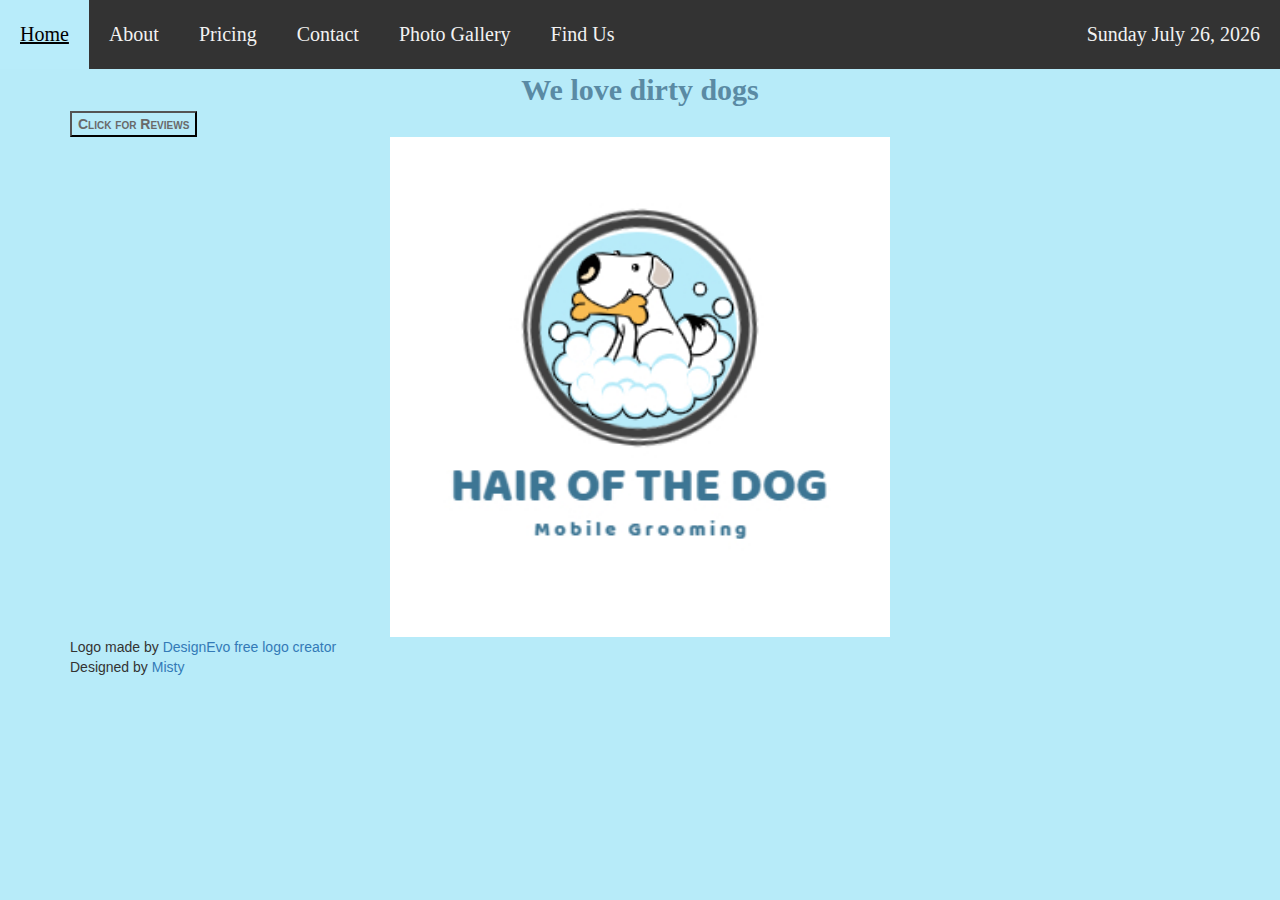
<file: index.html>
<!DOCTYPE html>
<html lang="en">
<head>
<meta charset="UTF-8">
<meta name="viewport" content="width=device-width, initial-scale=1.0">
<title>Hair of the Dog</title>

<!-- my links and scripts-->
<link rel="stylesheet" href="resources/css/hotdog.css"></link>
<script src="https://code.jquery.com/jquery-3.1.1.min.js"></script>
<script type="text/javascript" src="resources/css/hotdog.js"></script>

<!-- Latest compiled and minified CSS -->
<link rel="stylesheet" href="https://maxcdn.bootstrapcdn.com/bootstrap/3.4.0/css/bootstrap.min.css">

<!-- jQuery library -->
<script src="https://ajax.googleapis.com/ajax/libs/jquery/3.4.1/jquery.min.js"></script>

<!-- Latest compiled JavaScript -->
<script src="https://maxcdn.bootstrapcdn.com/bootstrap/3.4.0/js/bootstrap.min.js"></script>
<!--link for font-->
<link href="https://fonts.googleapis.com/css?family=Baloo+Tamma|Roboto&display=swap" rel="stylesheet">
<style>
body{
 background-color: #b7ebf9;
}
.image{
	background-image: url("resources/logo.jpg");
	background-color: #b7ebf9;
	height: 500px;
	background-position: center;
	background-repeat: no-repeat;
	background-size: contain;
	padding: 50px;
}
p{
	margin: auto;
	background-color: #b7ebf9;
	text-align: center;
	font-weight: bold;
}
footer{
	background-color: #b7ebf9;
}
</style>
</head>

<body>
	<header>
	<div class="topnav">
		<a style="float:right" id="date"></a>
		<a class="active" href="index.html">Home</a>
		<a href="about.html">About</a>
		<a href="pricing.html">Pricing</a>
		<a href="contact.html">Contact</a>
		<a href="photos.html">Photo Gallery</a>
		<a href="mapsPage.html">Find Us</a>
	</div>
	<script>            //javascript for getting the date and putting it in the navbar
		var day = new Date();
		var days = ["Sunday", "Monday", "Tuesday", "Wednesday", "Thursday", "Friday", "Saturday"];

		var m = new Date();
		var months = ["January", "February", "March", "April", "May", "June", "July", "August", "September", "October", "November", "December"];

		var d = new Date();

		var y = new Date();

		document.getElementById("date").innerHTML = days[day.getDay()] + " "+ months[m.getMonth()] + " "+ d.getDate()+", " + y.getFullYear();
	</script>              <!--end of javascript for date-->
	</header>
	<div>
		<p>We love dirty dogs</p>
		<!--<img src="logo.jpg" alt="Hair of the Dog" title="Hair of the Dog" />-->
	</div>
	<!-- two divs for two reviews-->
	<div class="container" style="background-color:#b7ebf9">
	<button style="background-color:#b7ebf9;color:DimGrey;font-weight:bold;font-variant:small-caps">Click for Reviews</button><br>
	<div class="reviews" id="review1" style="display:none"><p style="background-color:#fff;font-size:20px">Our dogs love Lorelei, when we go see her they get so excited
										and they wag so hard and run to each other to fight over who gets to her first.</p><hr></div>
	<div class="reviews" id="review2" style="display:none"><p style="background-color:#fff;font-size:20px">Samantha is so awesome! She takes such great care of our senior boy. 
										she always takes special care with him and gives him extra loving when she does
										his nail trims. Because you know, its torture.</p><hr></div>
	<div class="reviews" id="review3" style="display:none"><p style="background-color:#fff;font-size:20px">I love this team of groomers. We will never use anyone else. They are flexible with 
										their schedules and are always willing to work with ours. Plus we can take the dogs to 
										them or they come to us. And our pups smell as fresh as the spring rain.</p><hr></div>
	<div class="reviews" id="review4" style="display:none"><p style="background-color:#fff;font-size:20px">Lorelei always does such a good job. She treats my dog with a love like its her own furchild.
										I can't stress this enough, you will not be disapointed. You can thank me later. 5 stars!</p><hr></div>
	<div><!--for the container-->
	<div class="image"></div>
	
</body>

<footer class="fixed-bottom">
<div class="fixed-bottom">
	<div>Logo made by <a href="https://www.designevo.com/logo-maker/" title="Free Online Logo Maker">DesignEvo free logo creator</a></div>
	<div>Designed by <a href="mailto:mistycancode@gmail.com">Misty</a></div>
<div>
</footer>
</html>
</file>
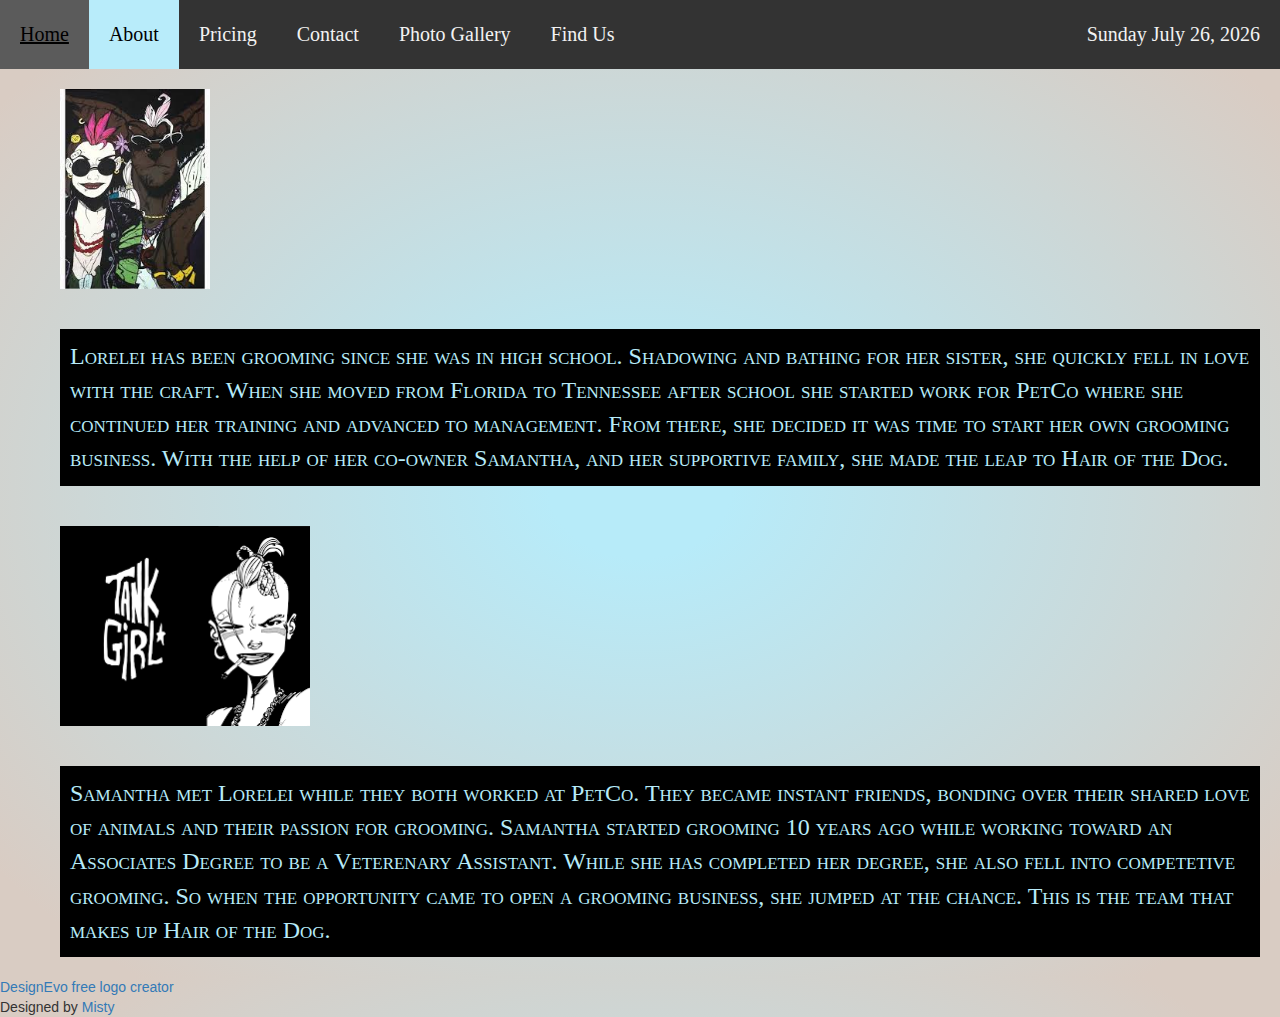
<file: about.html>
<!DOCTYPE html>
<html lang="en">
<head>
<meta charset="UTF-8">
<meta name="viewport" content="width=device-width, initial-scale=1.0">
<title>Hair of the Dog</title>

<!-- my links and scripts-->
<link rel="stylesheet" href="resources/css/hotdog.css"></link>
<script src="https://code.jquery.com/jquery-3.1.1.min.js"></script>

<!-- Latest compiled and minified CSS -->
<link rel="stylesheet" href="https://maxcdn.bootstrapcdn.com/bootstrap/3.4.0/css/bootstrap.min.css">

<!-- jQuery library -->
<script src="https://ajax.googleapis.com/ajax/libs/jquery/3.4.1/jquery.min.js"></script>

<!-- Latest compiled JavaScript -->
<script src="https://maxcdn.bootstrapcdn.com/bootstrap/3.4.0/js/bootstrap.min.js"></script>
<!--link for font-->
<link href="https://fonts.googleapis.com/css?family=Baloo+Tamma|Roboto&display=swap" rel="stylesheet">

<style>
	body {
		height: 250px;
		background-color: #b7ebf9;
		background-image: radial-gradient(#b7ebf9 10%, #D9CCC3 90%);
	}
	img{
		height: 200px;
		margin: 20px;
	}
	p{
		
		float: right;
		margin: 20px;
		padding: 10px;
		font-size: x-large;
		font-variant: small-caps;
		font-weight: italic;
		background-color: black;
		color: #b7ebf9;
	}
	ul{
		list-style-type: none;
	}
</style>

</head>

<body>
	<header>
	<div class="topnav">
		<a style="float:right" id="date"></a>
		<a href="index.html">Home</a>
		<a class="active" href="about.html">About</a>
		<a href="pricing.html">Pricing</a>
		<a href="contact.html">Contact</a>
		<a href="photos.html">Photo Gallery</a>
		<a href="mapsPage.html">Find Us</a>
	</div>
	<script>            //javascript for getting the date and putting it in the navbar
		var day = new Date();
		var days = ["Sunday", "Monday", "Tuesday", "Wednesday", "Thursday", "Friday", "Saturday"];

		var m = new Date();
		var months = ["January", "February", "March", "April", "May", "June", "July", "August", "September", "October", "November", "December"];

		var d = new Date();

		var y = new Date();

		document.getElementById("date").innerHTML = days[day.getDay()] + " "+ months[m.getMonth()] + " "+ d.getDate()+", " + y.getFullYear();
	</script>              <!--end of javascript for date-->
	</header>
	
<ul>
	<li><div><!--container around pic and bio-->
		<div><img src="resources/tankGirl2.jpeg"alt="tank girl image"></img><!--container for pic-->
			<!--<div><!--container for bio-->
			<p>Lorelei has been grooming since she was in high school. Shadowing and bathing for her sister, she quickly fell
			in love with the craft. When she moved from Florida to Tennessee after school she started work for PetCo where
			she continued her training and advanced to management. From there, she decided it was time to start her own grooming 
			business. With the help of her co-owner Samantha, and her supportive family, she made the leap to Hair of the Dog.</p>
			</div>
		</div>
		</div>
	</li>
		<br><br>
		<li><div><!--container around pic and bio-->
		<div><img src="resources/tankGirl4.png" alt="another tank girl image"></img><!--container for pic-->
			<!--<div><!--container for bio-->
			<p>Samantha met Lorelei while they both worked at PetCo. They became instant friends, bonding over their shared love of
			animals and their passion for grooming. Samantha started grooming 10 years ago while working toward an Associates Degree
			to be a Veterenary Assistant. While she has completed her degree, she also fell into competetive grooming. So when the opportunity
			came to open a grooming business, she jumped at the chance. This is the team that makes up Hair of the Dog.</p>
			</div>
		</div>
	</li>
</ul>
	
</body>
	
<footer class="fixed-bottom">
<div class="fixed-bottom">
	<div><a href="https://www.designevo.com/logo-maker/" title="Free Online Logo Maker">DesignEvo free logo creator</a></div>
	<div>Designed by <a href="mailto:mistycancode@gmail.com">Misty</a></div>
</div>
</footer>
</html>
</file>
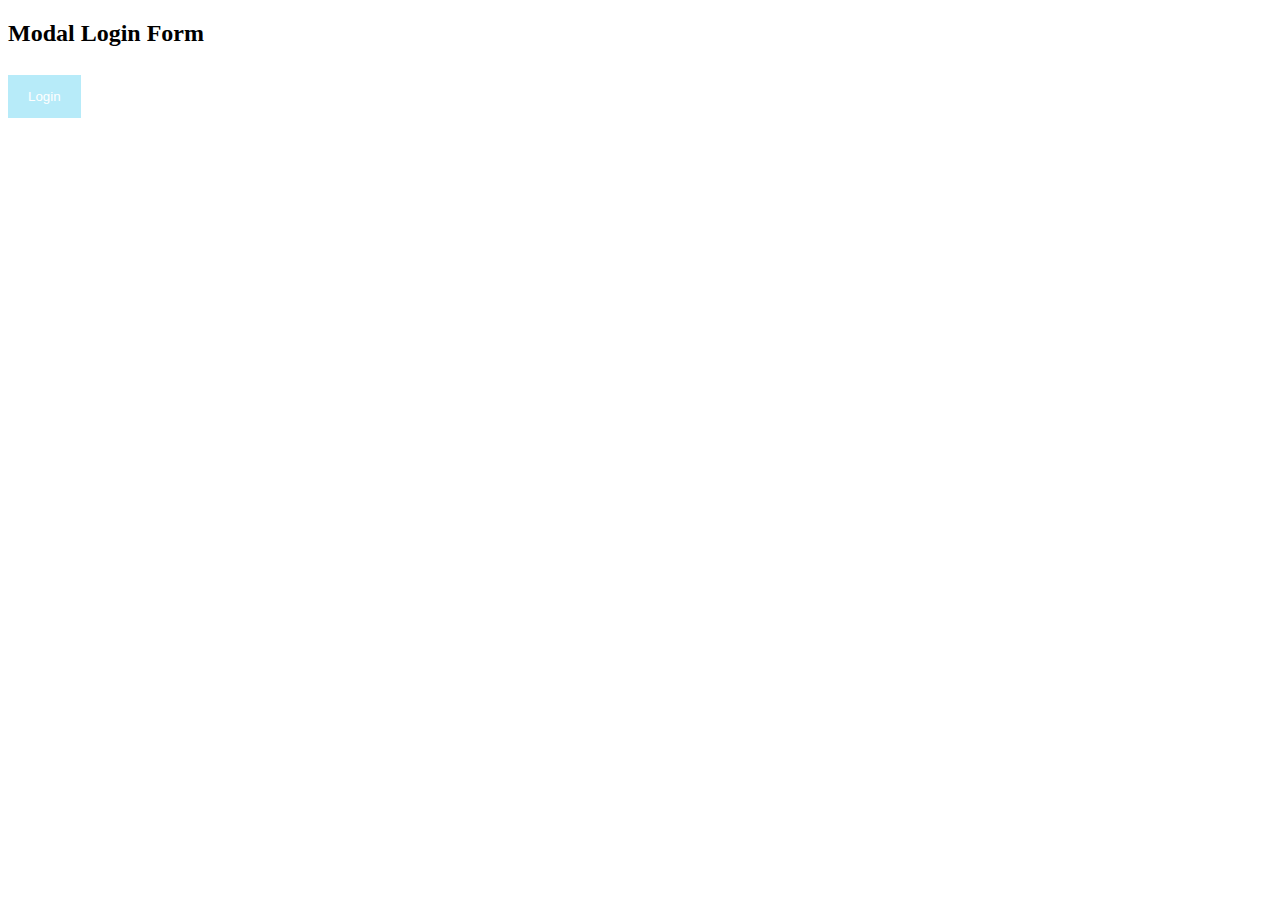
<file: loginPage.html>
<!--Took login page out of grooming project left the code here for furute reference-->
<!DOCTYPE html> 
<html> 
<style> 
	
	/*assign full width inputs*/ 
	input[type=text], 
	input[type=password] { 
		width: 100%; 
		padding: 12px 20px; 
		margin: 8px 0; 
		display: inline-block; 
		border: 1px solid #ccc; 
		box-sizing: border-box; 
	} 
	
	/*set a style for the buttons*/ 
	button { 
		background-color: #b7ebf9; 
		color: white; 
		padding: 14px 20px; 
		margin: 8px 0; 
		border: none; 
		cursor: pointer; 
		width: 100%; 
	} 
	
	/* set a hover effect for the button*/ 
	button:hover { 
		opacity: 0.8; 
	} 
	
	/*set extra style for the cancel button*/ 
	.cancelbtn { 
		width: auto; 
		padding: 10px 18px; 
		background-color: #b7ebf9; 
	} 
	
	/*set padding to the container*/ 
	.container { 
		padding: 16px; 
	} 
	
	/*set the forgot password text*/ 
	span.psw { 
		float: right; 
		padding-top: 16px; 
	} 
	
	/*set the Modal background*/ 
	.modal { 
		display: none; 
		position: fixed; 
		z-index: 1; 
		left: 0; 
		top: 0; 
		width: 100%; 
		height: 100%; 
		overflow: auto; 
		background-color: #D9CCC3; 
		padding-top: 60px; 
	} 
	
	/*style the model content box*/ 
	.modal-content { 
		background-color: #fefefe; 
		margin: 5% auto 15% auto; 
		border: 1px solid #888; 
		width: 80%; 
	} 
	
	/*style the close button*/ 
	.close { 
		position: absolute; 
		right: 25px; 
		top: 0; 
		color: #000; 
		font-size: 35px; 
		font-weight: bold; 
	} 
	
	.close:hover, 
	.close:focus { 
		color: red; 
		cursor: pointer; 
	} 
	
	/* add zoom animation*/ 
	.animate { 
		-webkit-animation: animatezoom 0.6s; 
		animation: animatezoom 0.6s 
	} 
	
	@-webkit-keyframes animatezoom { 
		from { 
			-webkit-transform: scale(0) 
		} 
		to { 
			-webkit-transform: scale(1) 
		} 
	} 
	
	@keyframes animatezoom { 
		from { 
			transform: scale(0) 
		} 
		to { 
			transform: scale(1) 
		} 
	} 
	
	@media screen and (max-width: 300px) { 
		span.psw { 
			display: block; 
			float: none; 
		} 
		.cancelbtn { 
			width: 100%; 
		} 
	} 
</style> 

<body> 

	<h2>Modal Login Form</h2> 
	<!--Step 1 : Adding HTML-->
	<button onclick="document.getElementById('id01').style.display='block'" style="width:auto;">Login</button> 

	<div id="id01" class="modal"> 

		<form class="modal-content animate" action="index.html"> 
			<div class="imgcontainer"> 
				<span onclick="document.getElementById('id01').style.display='none'" class="close" title="Close Modal">×</span> 
			</div> 

			<div class="container"> 
				<label><b>Username</b></label> 
				<input type="text" placeholder="Enter Username" name="uname" required> 

				<label><b>Password</b></label> 
				<input type="password" placeholder="Enter Password" name="psw" required> 

				<button type="submit" onclick="index.html">Login</button> 
				<input type="checkbox" checked="checked"> Remember me 
			</div> 

			<div class="container" style="background-color:#f1f1f1"> 
				<button type="button" onclick="document.getElementById('id01').style.display='none'" class="cancelbtn">Cancel</button> 
				<span class="psw">Forgot <a href="#">password?</a></span> 
			</div> 
		</form> 
	</div> 

	<script> 
		var modal = document.getElementById('id01'); 
		window.onclick = function(event) { 
			if (event.target == modal) { 
				modal.style.display = "none"; 
			} 
		} 
	</script> 
</body> 

</html>
</file>
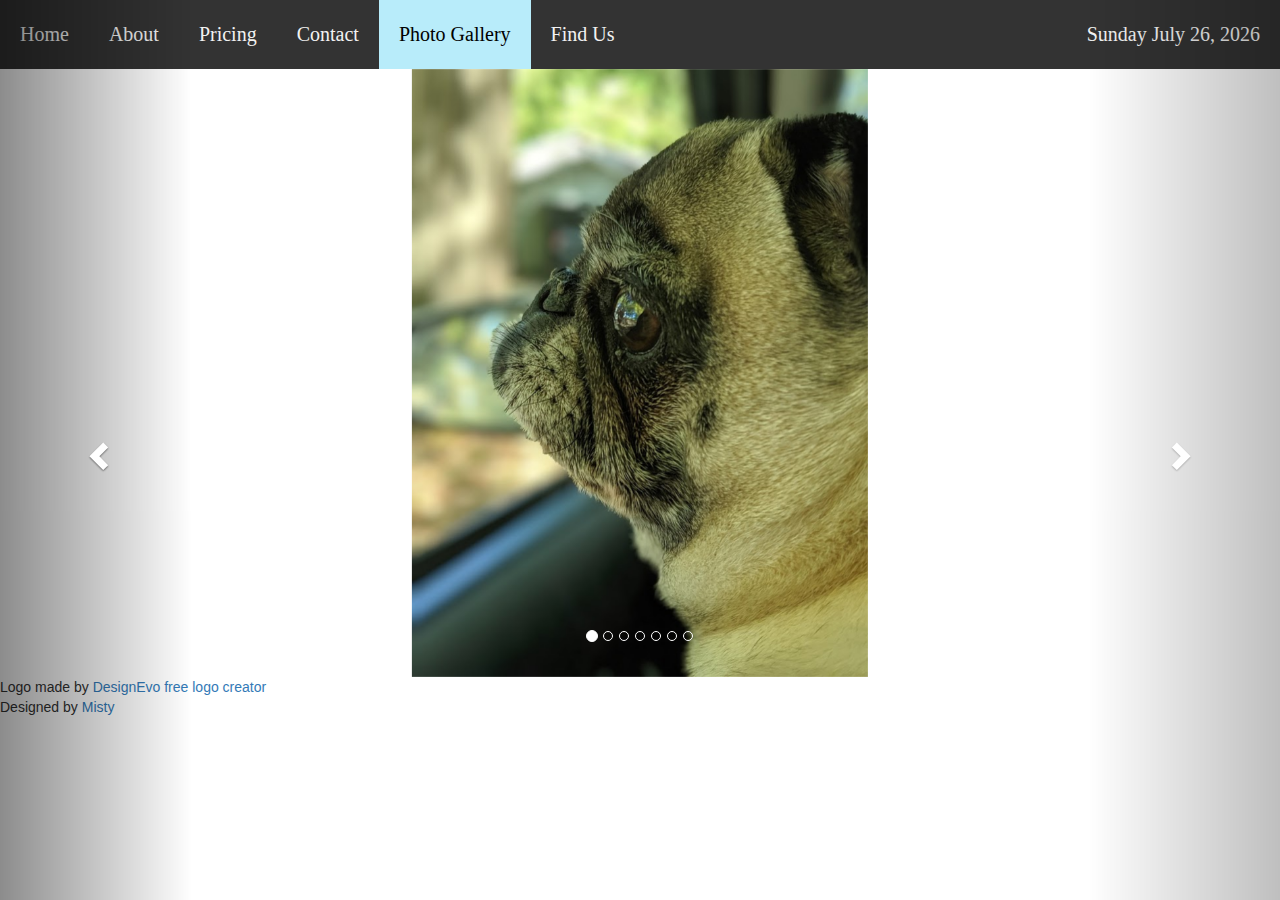
<file: photos.html>
<!DOCTYPE html>
<html lang="en">
<head>
<meta charset="UTF-8">
<meta name="viewport" content="width=device-width, initial-scale=1">
<title>Hair of the Dog</title>
<!-- my links and scripts-->
<link rel="stylesheet" href="resources/css/hotdog.css"></link>
<script src="https://code.jquery.com/jquery-3.1.1.min.js"></script>

<!-- Latest compiled and minified CSS -->
<link rel="stylesheet" href="https://maxcdn.bootstrapcdn.com/bootstrap/3.4.0/css/bootstrap.min.css">

<!-- jQuery library -->
<script src="https://ajax.googleapis.com/ajax/libs/jquery/3.4.1/jquery.min.js"></script>

<!-- Latest compiled JavaScript -->
<script src="https://maxcdn.bootstrapcdn.com/bootstrap/3.4.0/js/bootstrap.min.js"></script>
<!--link for font-->
<link href="https://fonts.googleapis.com/css?family=Baloo+Tamma|Roboto&display=swap" rel="stylesheet">

<style>
  .carousel-inner > .item > img,
  .carousel-inner > .item > a > img {
    width: 40%;
	height: 40%;
    margin: auto;
  }
  </style>
</head>

<body>
<header>
	<div class="topnav">
		<a style="float:right" id="date"></a>
		<a href="index.html">Home</a>
		<a href="about.html">About</a>
		<a href="pricing.html">Pricing</a>
		<a href="contact.html">Contact</a>
		<a class="active" href="photos.html">Photo Gallery</a>
		<a href="mapsPage.html">Find Us</a>
	</div>
	<script>            //javascript for getting the date and putting it in the navbar
		var day = new Date();
		var days = ["Sunday", "Monday", "Tuesday", "Wednesday", "Thursday", "Friday", "Saturday"];

		var m = new Date();
		var months = ["January", "February", "March", "April", "May", "June", "July", "August", "September", "October", "November", "December"];

		var d = new Date();

		var y = new Date();

		document.getElementById("date").innerHTML = days[day.getDay()] + " "+ months[m.getMonth()] + " "+ d.getDate()+", " + y.getFullYear();
	</script>              <!--end of javascript for date-->
</header>

<div class="container">
<div id="myCarousel" class="carousel slide" data-ride="carousel">
  <!-- Indicators -->
  <ol class="carousel-indicators">
    <li data-target="#myCarousel" data-slide-to="0" class="active"></li>
    <li data-target="#myCarousel" data-slide-to="1"></li>
    <li data-target="#myCarousel" data-slide-to="2"></li>
	<li data-target="#myCarousel" data-slide-to="3"></li>
    <li data-target="#myCarousel" data-slide-to="4"></li>
	<li data-target="#myCarousel" data-slide-to="5"></li>
    <li data-target="#myCarousel" data-slide-to="6"></li>
  </ol>

  <!-- Wrapper for slides -->
  <div class="carousel-inner">
    <div class="item active">
      <img src="resources/bruiser1.jpg" alt="Bruiser">
    </div>

    <div class="item">
      <img src="resources/willie1.jpg" alt="William">
    </div>

    <div class="item">
      <img src="resources/bob1.jpg" alt="Bob">
    </div>
	
	 <div class="item">
      <img src="resources/bruiser2.jpg" alt="Another one of Bruiser">
    </div>

    <div class="item">
      <img src="resources/willie2.jpg" alt="Another one of William">
    </div>
	
	 <div class="item">
      <img src="resources/bob2.jpg" alt="Another one of Bob">
    </div>

    <div class="item">
      <img src="resources/bruiser3.jpg" alt="One more of Bruiser">
    </div>
	
	 <div class="item">
      <img src="resources/willie3.jpg" alt="One more of William">
    </div>

    <div class="item">
      <img src="resources/bob3.jpg" alt="One more of Bob">
    </div>
  </div> <!--for carousel inner-->
  </div> <!--for carousel slide-->
  </div> <!--for container-->

  <!-- Left and right controls -->
  <a class="left carousel-control" href="#myCarousel" data-slide="prev">
    <span class="glyphicon glyphicon-chevron-left"></span>
    <span class="sr-only">Previous</span>
  </a>
  <a class="right carousel-control" href="#myCarousel" data-slide="next">
    <span class="glyphicon glyphicon-chevron-right"></span>
    <span class="sr-only">Next</span>
  </a>
</div>

</body>

<footer class="fixed-bottom">
<div class="fixed-bottom">
	<div>Logo made by <a href="https://www.designevo.com/logo-maker/" title="Free Online Logo Maker">DesignEvo free logo creator</a></div>
	<div>Designed by <a href="mailto:mistycancode@gmail.com">Misty</a></div>
<div>
</footer>

</html>
</file>
<file: resources/css/hotdog.css>
/* Add a black background color to the top navigation */
.topnav {
  background-color: #333;
  overflow: hidden;
}
/*Position logo inside navigation bar*/
.logo{
	width: auto;
	height: 600px;
	text-align: center;
	margin: auto;
	padding: 25px;
	}
/* Style the links inside the navigation bar */
.topnav a {
  float: left;
  color: #f2f2f2;
  text-align: center;
  padding: 20px 20px;
  text-decoration: none;
  font-size: 20px;
  font-family: 'Baloo Tamma', cursive;
}
/* Change the color of links on hover */
.topnav a:hover {
  background-color: #5b5b5b;
  color: black;
}
/* Add a color to the active/current link */
.topnav a.active {
  background-color: #B8ECFA;
  color: black;
}
p{
	font-family: 'Baloo Tamma', cursive;
	color: #5A8AA4;
	font-size: 30px;
}
/*to add height to the map because it doesn't start out with any height */
#map {
	height: 500px;
	width: 50%;
	margin: auto;
	padding: 15px;
}
</file>
